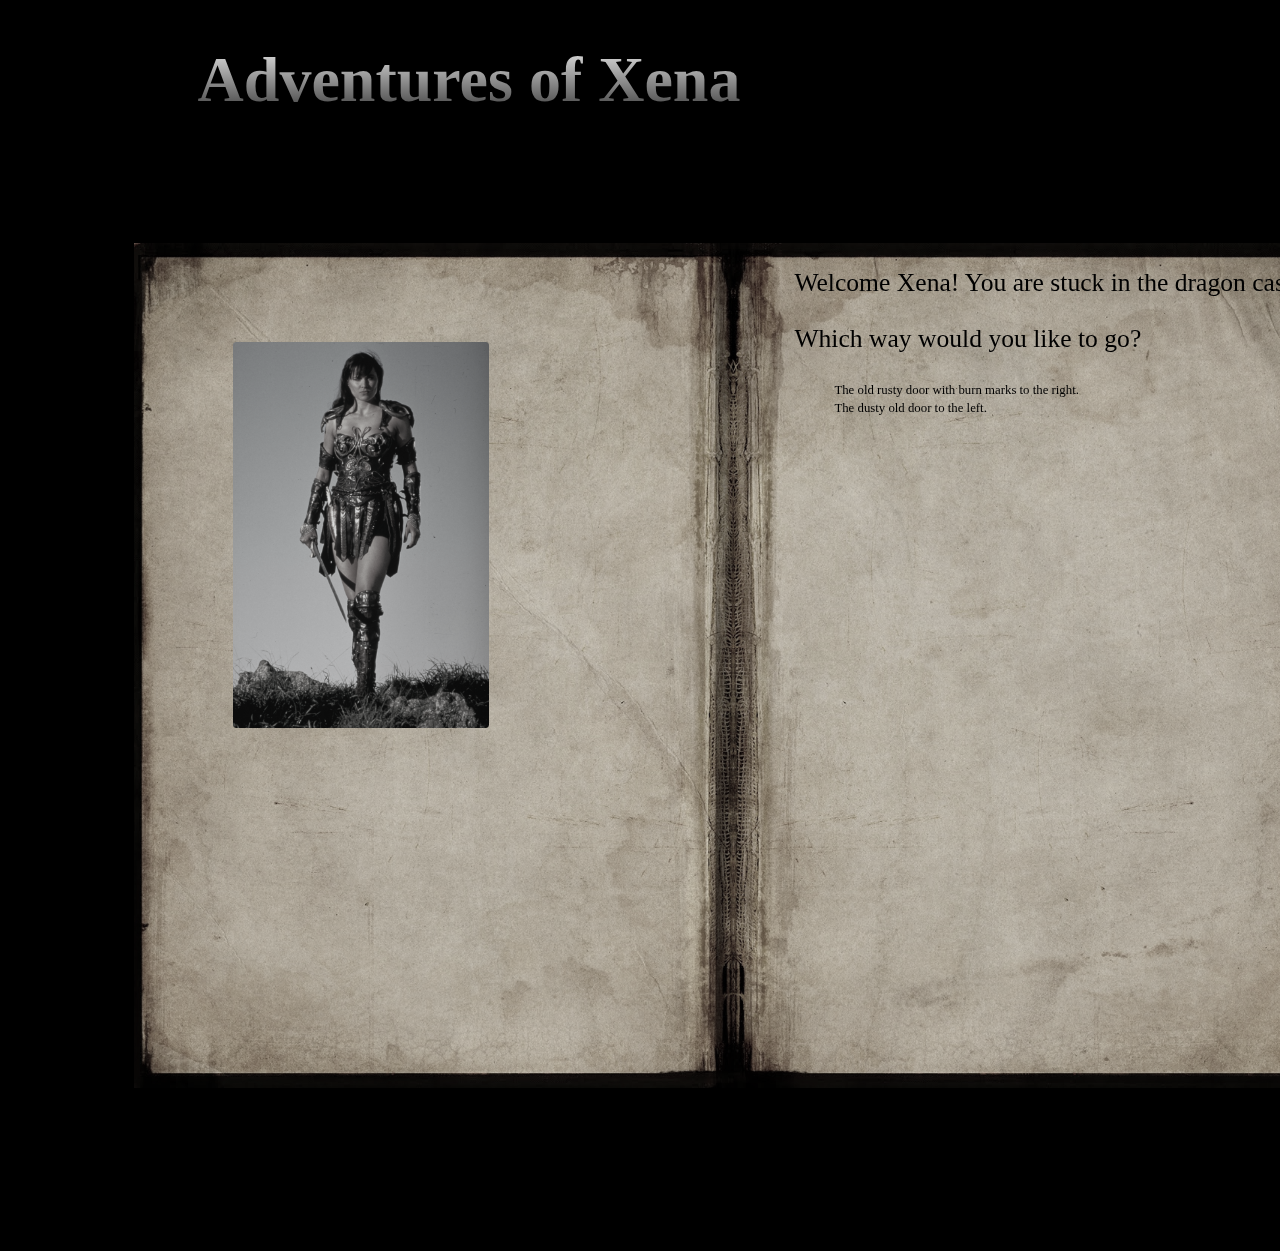
<file: index.html>
<!DOCTYPE html>
<html lang="en">

<head>
    <link rel="stylesheet" href="adventure.css">
    <meta charset="UTF-8">
    <meta name="viewport" content="width=device-width, initial-scale=1.0">
    <meta http-equiv="X-UA-Compatible" content="ie=edge">
    <title>Adventures of Xena</title>
</head>

<body>
    <header>
        <h1>Adventures of Xena</h1>
    </header>
    <section id="background">
        <div class="image">
            <img src="img/xena.jpg" alt="Xena the warrior princess!">
        </div>
        <div class="textbox">
            <p>Welcome Xena! You are stuck in the dragon castle!</p> <p>Which way would you like to go?</p>
            <ul>
                <li>
                    <a href="burndoor.html">The old rusty door with burn marks to the right.</a>
                </li>
                <li>
                    <a href="dustydoor.html">The dusty old door to the left.</a>
                </li>
            </ul>
        </div>
    </section>
</body>

</html>
</file>
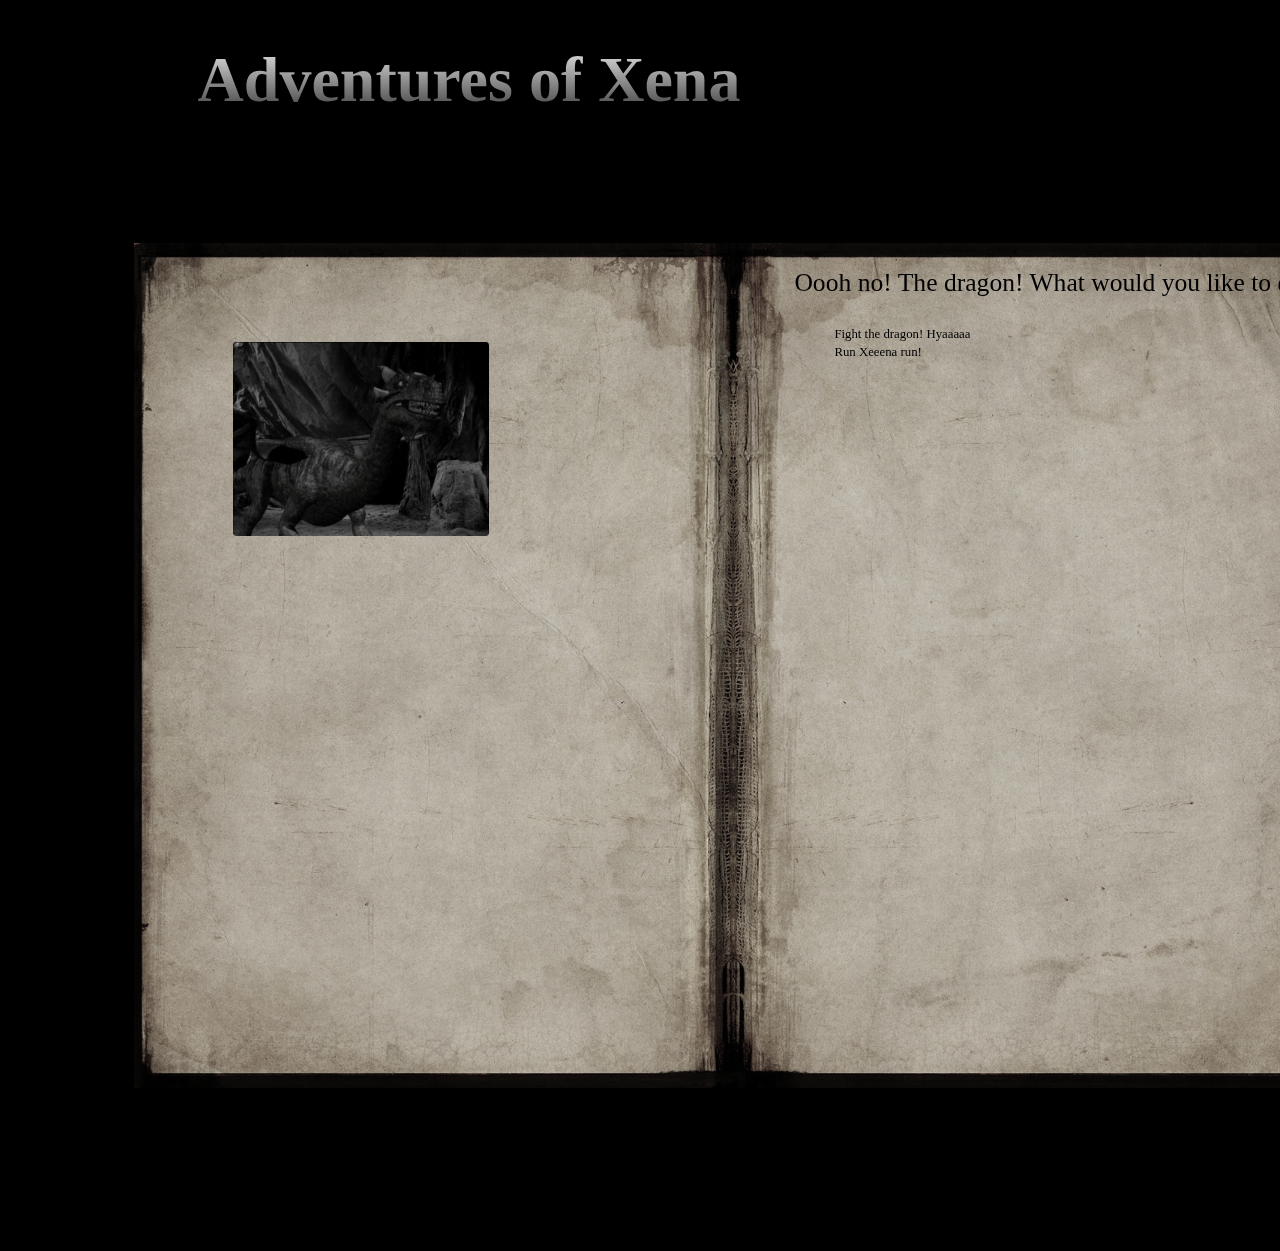
<file: burndoor.html>
<!DOCTYPE html>
<html lang="en">

<head>
    <link rel="stylesheet" href="adventure.css">
    <meta charset="UTF-8">
    <meta name="viewport" content="width=device-width, initial-scale=1.0">
    <meta http-equiv="X-UA-Compatible" content="ie=edge">
    <title>Burned door</title>
</head>

<body>
    <header>
        <h1>Adventures of Xena</h1>
    </header>
    <div id="background">
        <div class="image">
            <img src="img/dragon.jpg" title="Dragon">
        </div>
        <div class="textbox">
            <p>Oooh no! The dragon! What would you like to do?</p>
            <ul>
                <li>
                    <a href="fight.html">Fight the dragon! Hyaaaaa</a>
                </li>
                <li>
                    <a href="flee.html">Run Xeeena run!</a>
                </li>
            </ul>
        </div>
    </div>
</body>

</html>
</file>
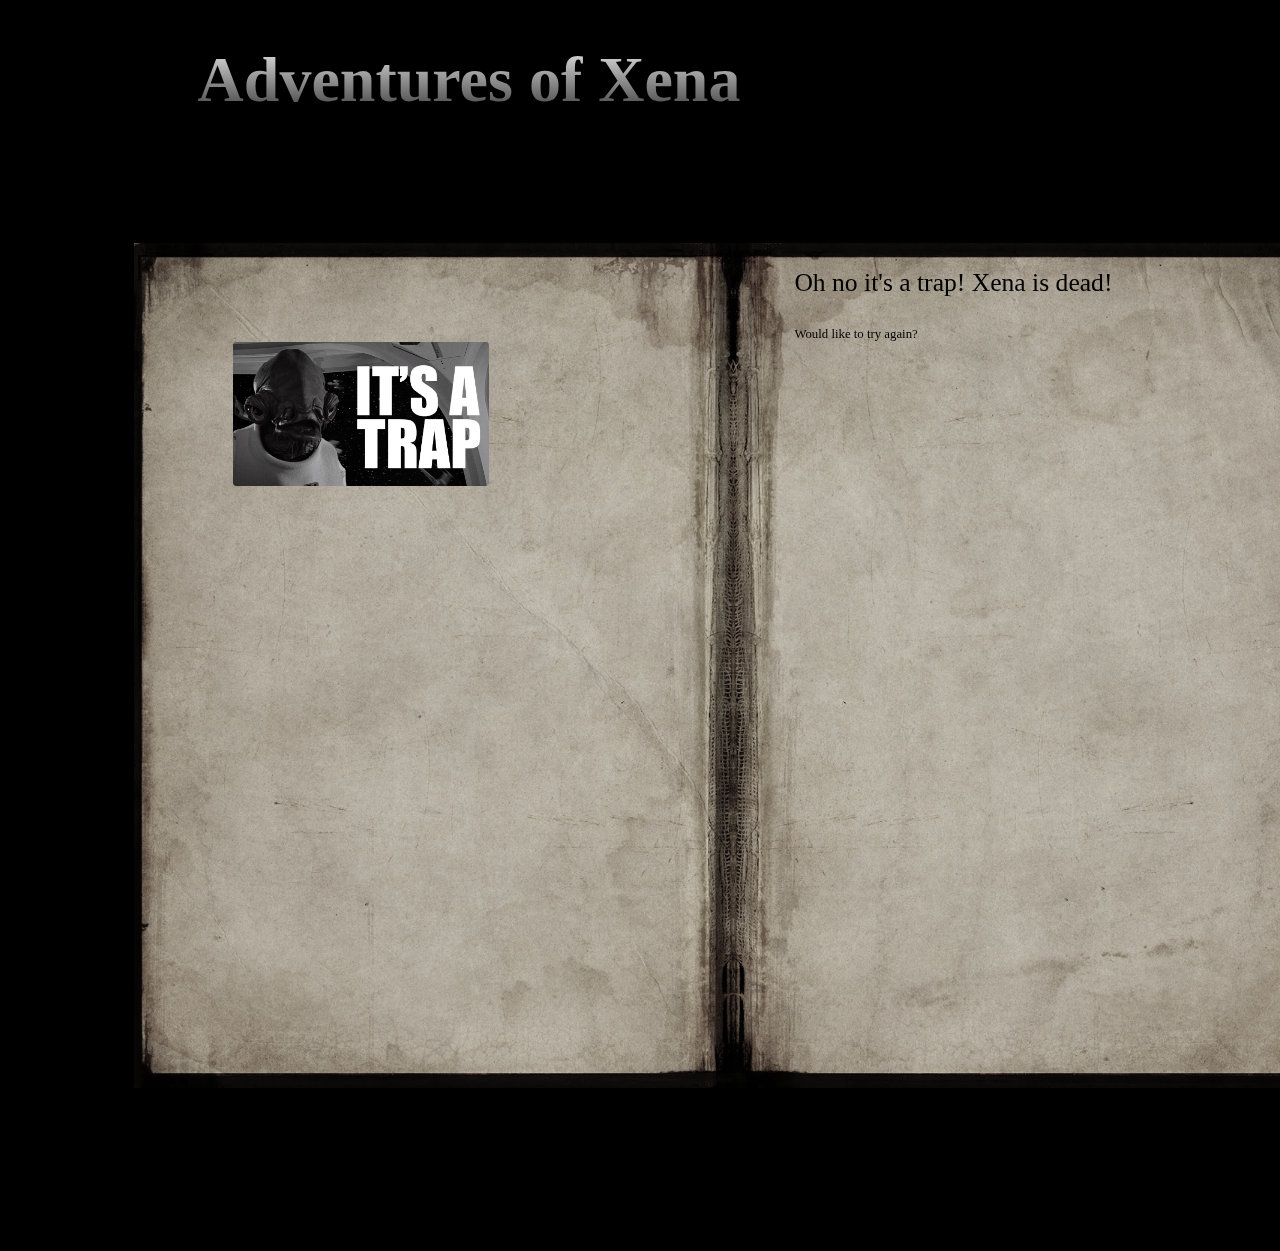
<file: dustydoor.html>
<!DOCTYPE html>
<html lang="en">

<head>
    <link rel="stylesheet" href="adventure.css">
    <meta charset="UTF-8">
    <meta name="viewport" content="width=device-width, initial-scale=1.0">
    <meta http-equiv="X-UA-Compatible" content="ie=edge">
    <title>Dusty door</title>
</head>

<body>
    <header>
        <h1>Adventures of Xena</h1>
    </header>
    <div id="background">
        <div class="image">
            <img src="img/itsatrap.jpg" alt="It's a trap!">
        </div>
        <div class="textbox">
            <p>Oh no it's a trap! Xena is dead!</p>
            <a href="index.html">Would like to try again?</a>
        </div>
    </div>

</body>

</html>
</file>
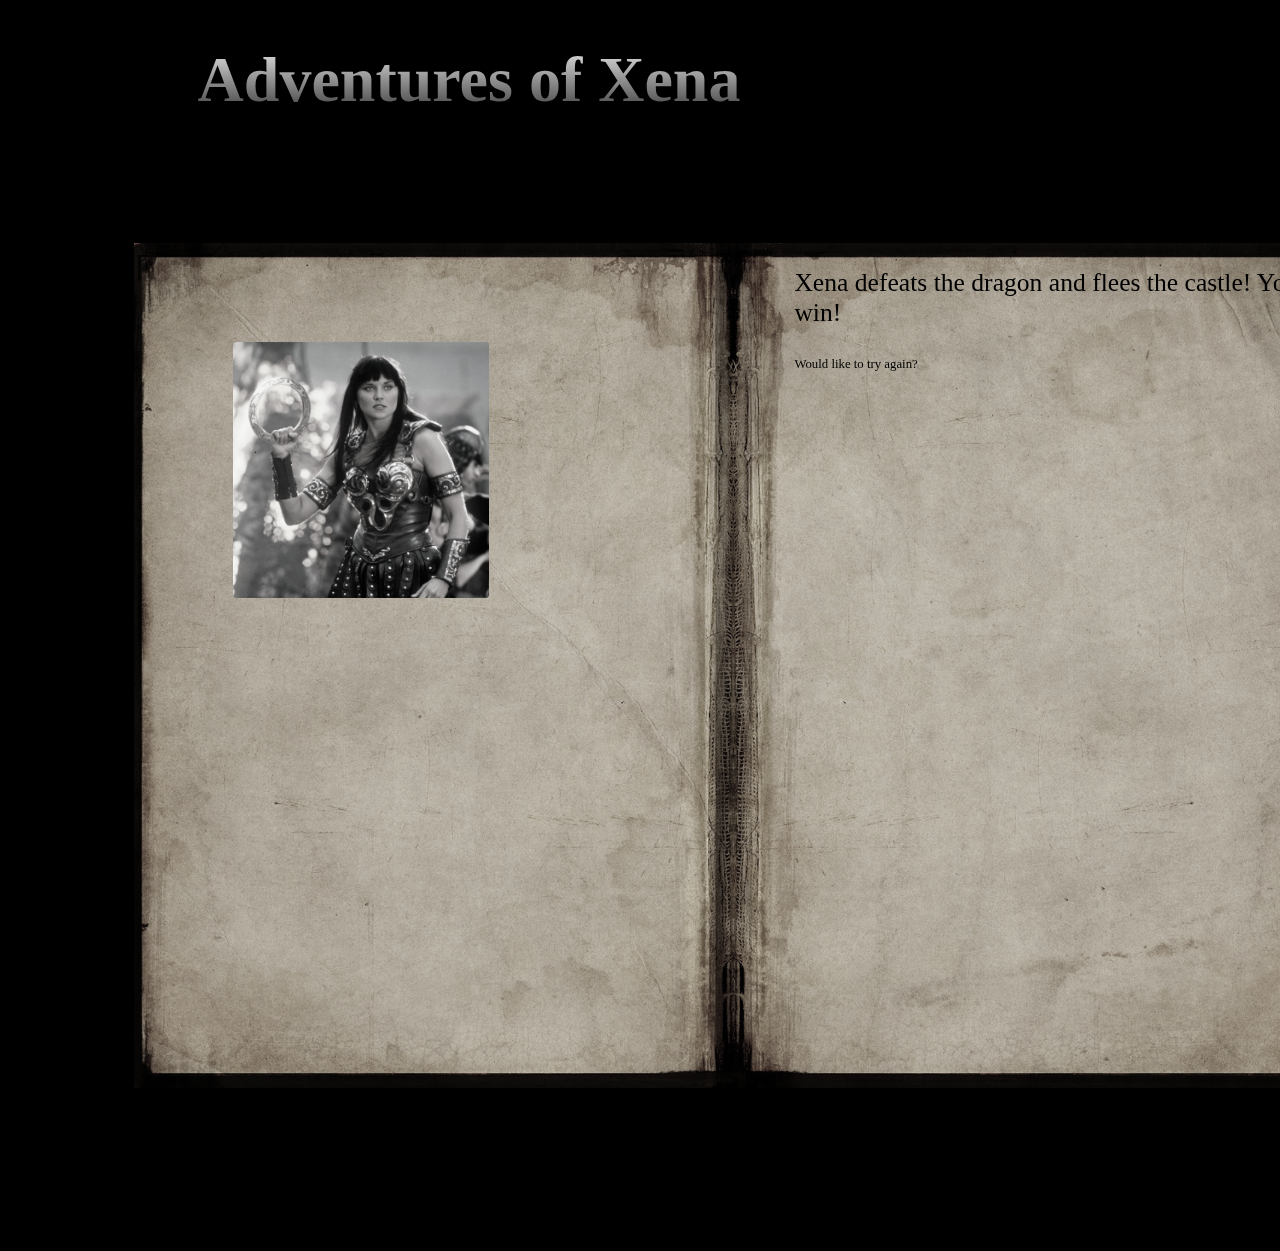
<file: fight.html>
<!DOCTYPE html>
<html lang="en">

<head>
    <link rel="stylesheet" href="adventure.css">
    <meta charset="UTF-8">
    <meta name="viewport" content="width=device-width, initial-scale=1.0">
    <meta http-equiv="X-UA-Compatible" content="ie=edge">
    <title>Fight!</title>
</head>

<body>
    <header>
        <h1>Adventures of Xena</h1>
    </header>
    <div id="background">
        <div class="image">
            <img src="img/xena_win.jpg" alt="Xena victory!">
        </div>
        <div class="textbox">
            <p>Xena defeats the dragon and flees the castle! You win!</p>
            <a href="index.html">Would like to try again?</a>
        </div>
    </div>

</body>

</html>
</file>
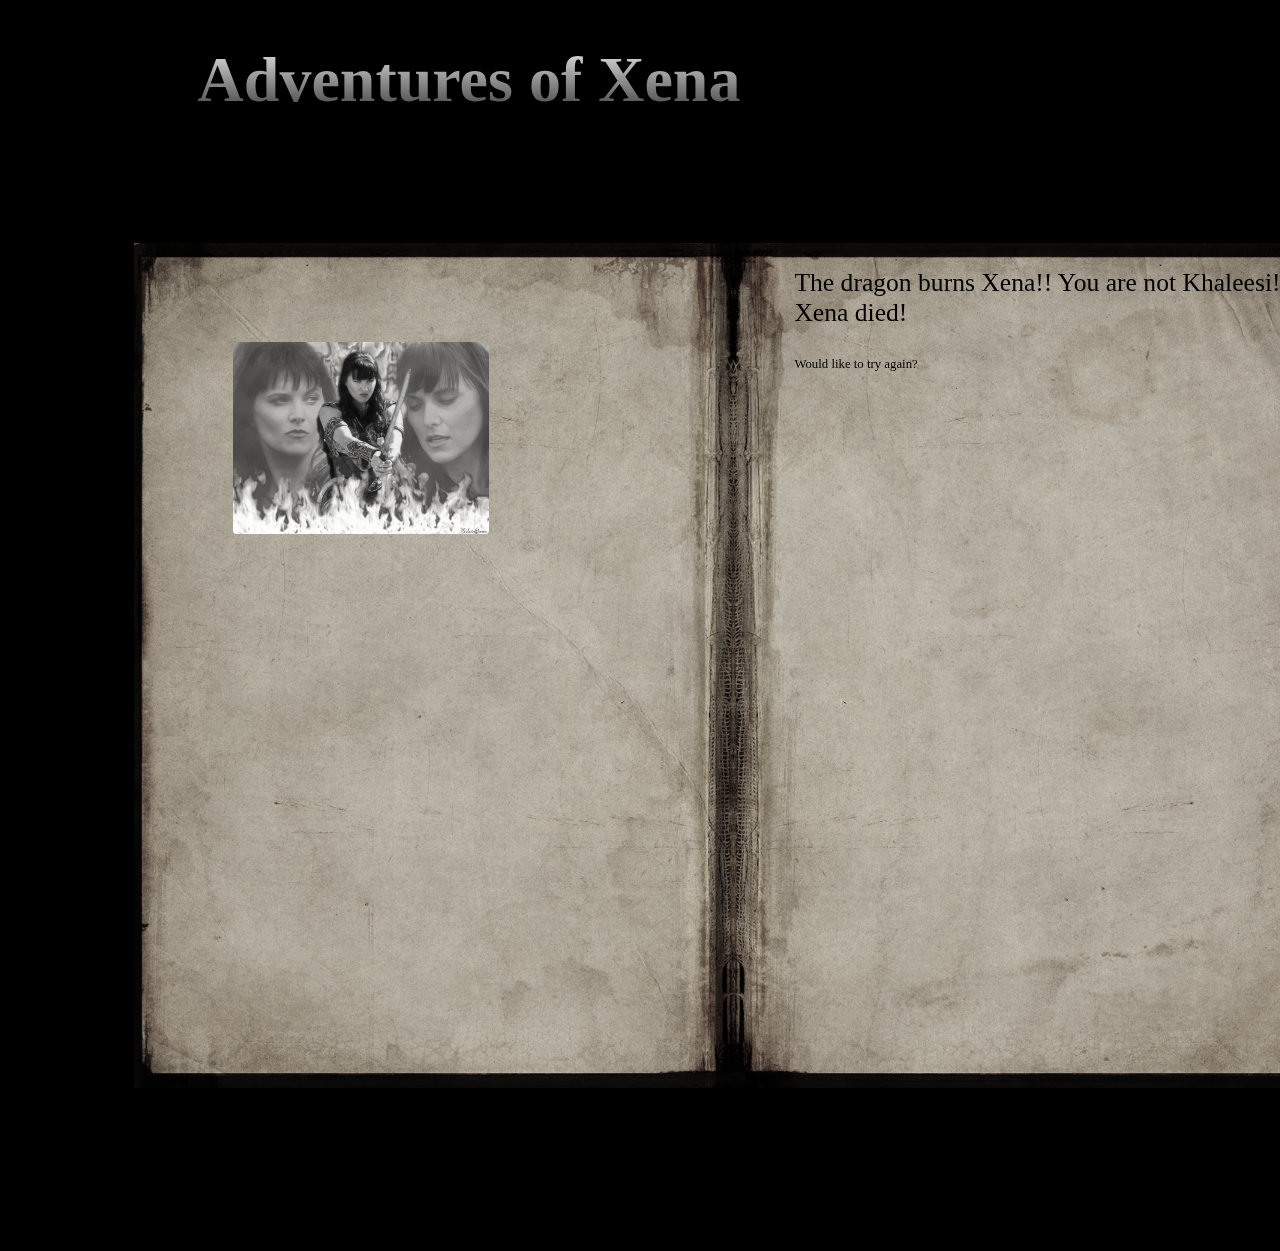
<file: flee.html>
<!DOCTYPE html>
<html lang="en">

<head>
    <link rel="stylesheet" href="adventure.css">
    <meta charset="UTF-8">
    <meta name="viewport" content="width=device-width, initial-scale=1.0">
    <meta http-equiv="X-UA-Compatible" content="ie=edge">
    <title>Burn!</title>
</head>

<body>
    <header>
        <h1>Adventures of Xena</h1>
    </header>
    <div id="background">
        <div class="image">
            <img src="img/xena_fire.jpg" title="Xena d3d!">
        </div>
        <div class="textbox">
            <p>The dragon burns Xena!! You are not Khaleesi! Xena died!</p>
            <a href="index.html">Would like to try again?</a>
        </div>
    </div>

</body>

</html>
</file>
<file: adventure.css>
img {
    width: 20vw;
    position: relative;
    margin: auto;
    padding: 15%;
    filter: grayscale(80%);
    border-radius: 8vmax;
}
h1 {
    font-size: 5vw;
    font-family: "Matura MT Script Capitals";
    background: -webkit-linear-gradient(#eee, #333);
    -webkit-background-clip: text;
    -webkit-text-fill-color: transparent;
}
header {
    height: 200px;
    width: 70%;
    margin: auto;

}
.image {
    flex: 1;
    width: 500px;
      
}
.textbox {
    flex: 0 0 45%;
    text-align: left;
    width: 500px;
    
}
ul{
    
    display: block;
    margin: auto;
    list-style-type: none;
}
p {
    font-family: "Book Antiqua";
    font-size: 2vw;
}
a:link, a:visited{
    font-size: 1vw;
    font-family: "Book Antiqua";
    color: black;
    text-decoration: none;
}
#background {
    display: flex;
    background: url("img/background.jpg");
    background-size: 1200px;
    background-repeat: no-repeat;
    height: 1000px;
    width: 1200px;
    margin-left: 10%;
    filter: grayscale(80%);

}
body {
    background-color: black;
}
</file>
